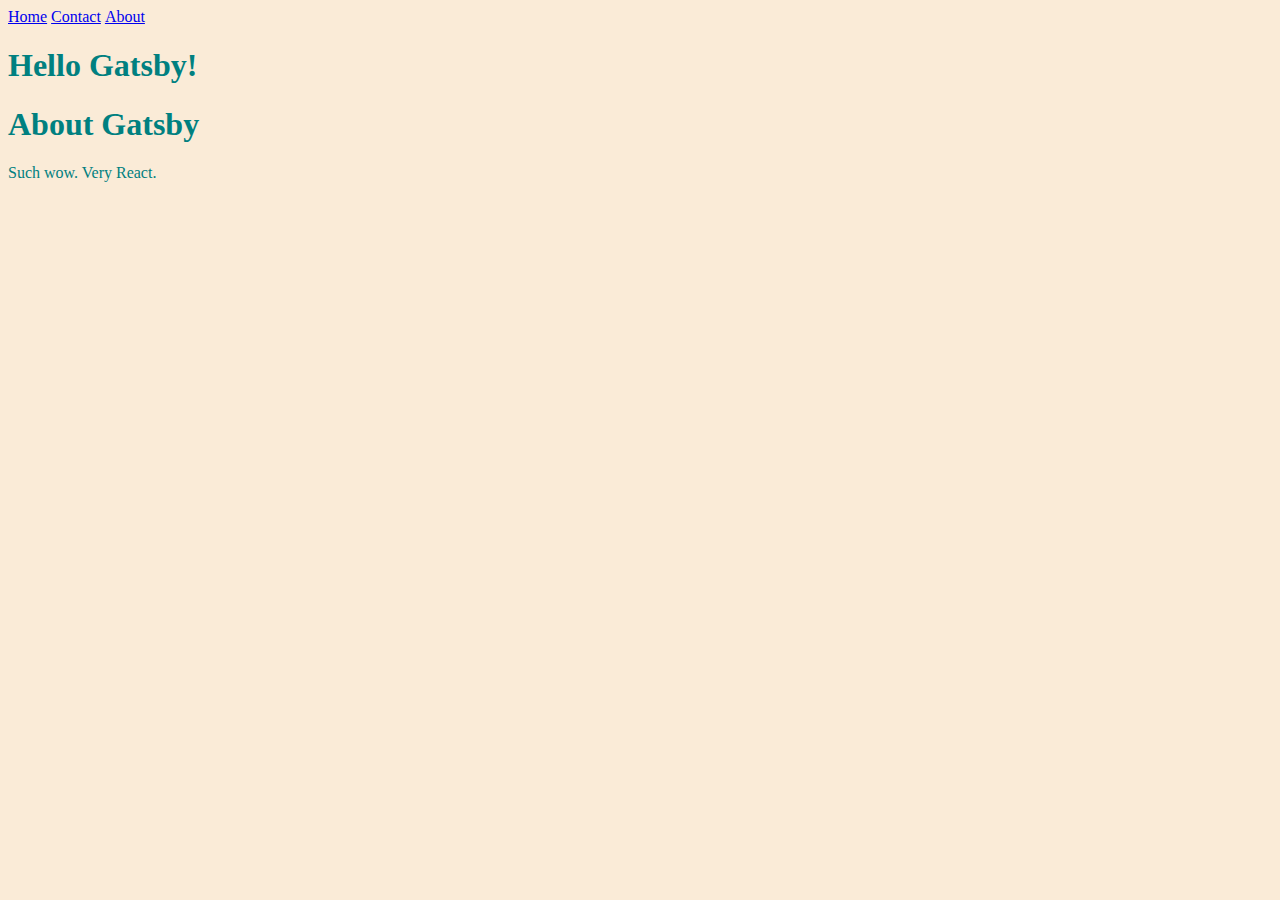
<file: about/index.html>
<!DOCTYPE html><html><head><meta charSet="utf-8"/><meta http-equiv="x-ua-compatible" content="ie=edge"/><meta name="viewport" content="width=device-width, initial-scale=1, shrink-to-fit=no"/><style data-href="/styles.9c3c35bc6ff1ac7d783e.css" id="gatsby-global-css">html{background-color:#faebd7}.activeMenuItem{font-weight:700}</style><meta name="generator" content="Gatsby 3.0.1"/><link as="script" rel="preload" href="/webpack-runtime-138a17df895294373a8b.js"/><link as="script" rel="preload" href="/framework-1f8db60c4f6292df0945.js"/><link as="script" rel="preload" href="/app-36da9c2133393bf15fb3.js"/><link as="script" rel="preload" href="/component---src-pages-about-tsx-f5944e33265a4b34bf3f.js"/><link as="fetch" rel="preload" href="/page-data/about/page-data.json" crossorigin="anonymous"/><link as="fetch" rel="preload" href="/page-data/app-data.json" crossorigin="anonymous"/></head><body><div id="___gatsby"><div style="outline:none" tabindex="-1" id="gatsby-focus-wrapper"><div style="color:teal"><nav><a href="/">Home</a> <a href="/contact">Contact</a> <a href="/about">About</a></nav><h1>Hello Gatsby!</h1><h1>About Gatsby</h1><p>Such wow. Very React.</p></div></div><div id="gatsby-announcer" style="position:absolute;top:0;width:1px;height:1px;padding:0;overflow:hidden;clip:rect(0, 0, 0, 0);white-space:nowrap;border:0" aria-live="assertive" aria-atomic="true"></div></div><script id="gatsby-script-loader">/*<![CDATA[*/window.pagePath="/about/";/*]]>*/</script><script id="gatsby-chunk-mapping">/*<![CDATA[*/window.___chunkMapping={"polyfill":["/polyfill-e39941272cb8431591ca.js"],"app":["/app-36da9c2133393bf15fb3.js"],"component---src-pages-about-tsx":["/component---src-pages-about-tsx-f5944e33265a4b34bf3f.js"],"component---src-pages-contact-tsx":["/component---src-pages-contact-tsx-63fc09ef5e21e5b7ab08.js"],"component---src-pages-index-tsx":["/component---src-pages-index-tsx-b098a1ae5eaaca3abf63.js"]};/*]]>*/</script><script src="/polyfill-e39941272cb8431591ca.js" nomodule=""></script><script src="/component---src-pages-about-tsx-f5944e33265a4b34bf3f.js" async=""></script><script src="/app-36da9c2133393bf15fb3.js" async=""></script><script src="/framework-1f8db60c4f6292df0945.js" async=""></script><script src="/webpack-runtime-138a17df895294373a8b.js" async=""></script></body></html>
</file>
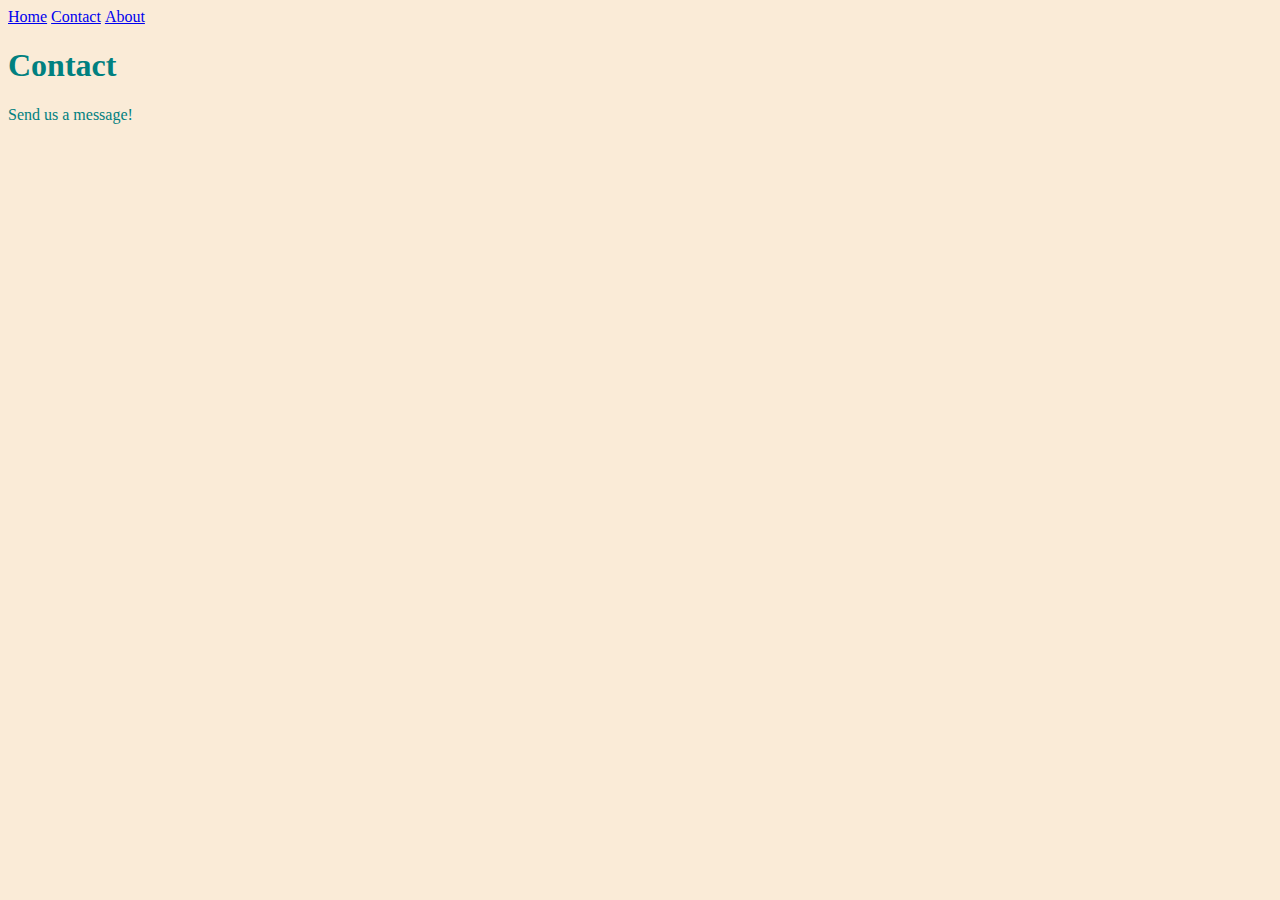
<file: contact/index.html>
<!DOCTYPE html><html><head><meta charSet="utf-8"/><meta http-equiv="x-ua-compatible" content="ie=edge"/><meta name="viewport" content="width=device-width, initial-scale=1, shrink-to-fit=no"/><style data-href="/styles.9c3c35bc6ff1ac7d783e.css" id="gatsby-global-css">html{background-color:#faebd7}.activeMenuItem{font-weight:700}</style><meta name="generator" content="Gatsby 3.0.1"/><link as="script" rel="preload" href="/webpack-runtime-138a17df895294373a8b.js"/><link as="script" rel="preload" href="/framework-1f8db60c4f6292df0945.js"/><link as="script" rel="preload" href="/app-36da9c2133393bf15fb3.js"/><link as="script" rel="preload" href="/component---src-pages-contact-tsx-63fc09ef5e21e5b7ab08.js"/><link as="fetch" rel="preload" href="/page-data/contact/page-data.json" crossorigin="anonymous"/><link as="fetch" rel="preload" href="/page-data/app-data.json" crossorigin="anonymous"/></head><body><div id="___gatsby"><div style="outline:none" tabindex="-1" id="gatsby-focus-wrapper"><div style="color:teal"><nav><a href="/">Home</a> <a href="/contact">Contact</a> <a href="/about">About</a></nav><h1>Contact</h1><p>Send us a message!</p></div></div><div id="gatsby-announcer" style="position:absolute;top:0;width:1px;height:1px;padding:0;overflow:hidden;clip:rect(0, 0, 0, 0);white-space:nowrap;border:0" aria-live="assertive" aria-atomic="true"></div></div><script id="gatsby-script-loader">/*<![CDATA[*/window.pagePath="/contact/";/*]]>*/</script><script id="gatsby-chunk-mapping">/*<![CDATA[*/window.___chunkMapping={"polyfill":["/polyfill-e39941272cb8431591ca.js"],"app":["/app-36da9c2133393bf15fb3.js"],"component---src-pages-about-tsx":["/component---src-pages-about-tsx-f5944e33265a4b34bf3f.js"],"component---src-pages-contact-tsx":["/component---src-pages-contact-tsx-63fc09ef5e21e5b7ab08.js"],"component---src-pages-index-tsx":["/component---src-pages-index-tsx-b098a1ae5eaaca3abf63.js"]};/*]]>*/</script><script src="/polyfill-e39941272cb8431591ca.js" nomodule=""></script><script src="/component---src-pages-contact-tsx-63fc09ef5e21e5b7ab08.js" async=""></script><script src="/app-36da9c2133393bf15fb3.js" async=""></script><script src="/framework-1f8db60c4f6292df0945.js" async=""></script><script src="/webpack-runtime-138a17df895294373a8b.js" async=""></script></body></html>
</file>
